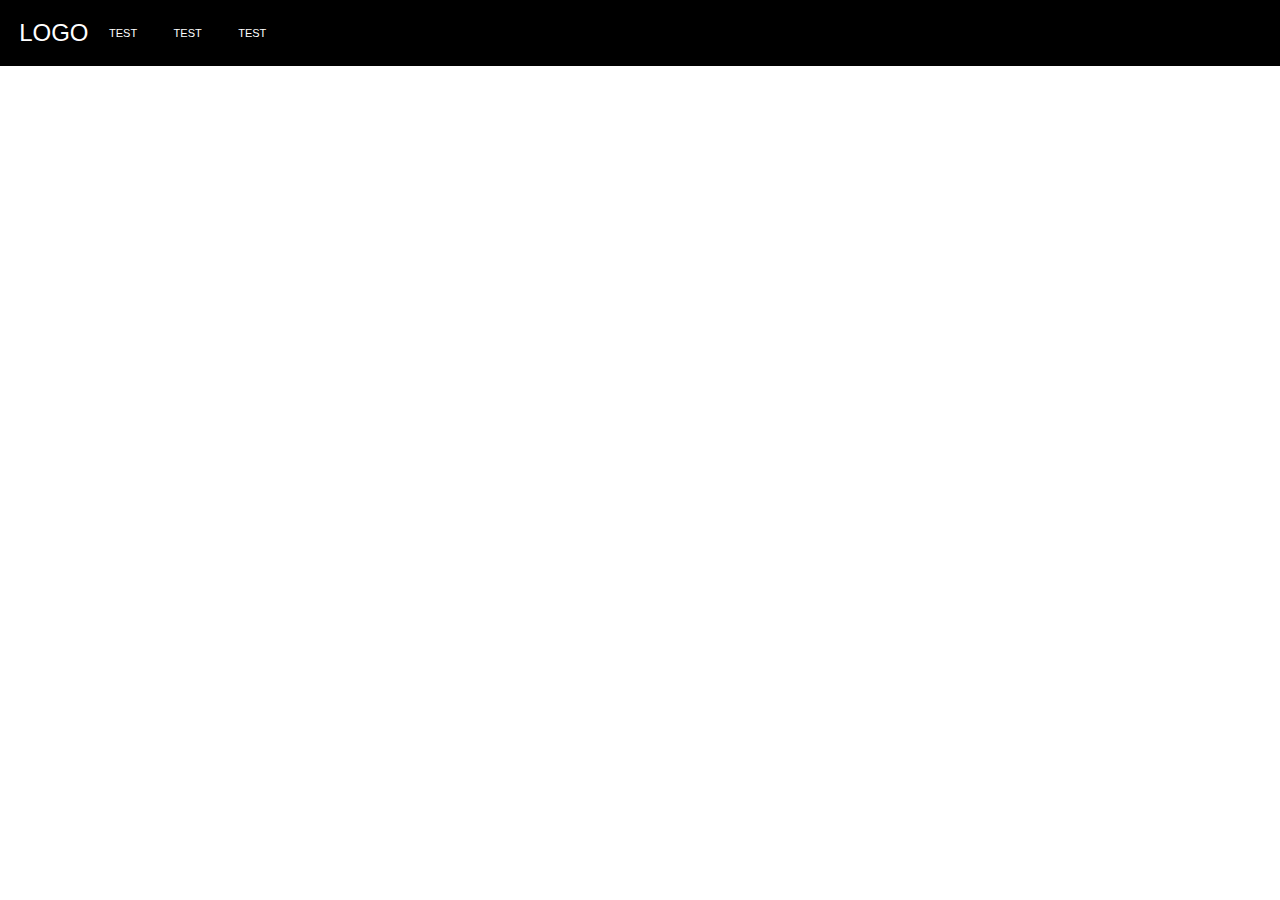
<file: masthead.html>
<!DOCTYPE html>
<html lang="en">
<head>
    <meta charset="UTF-8">
    <meta http-equiv="X-UA-Compatible" content="IE=edge">
    <meta name="viewport" content="width=device-width, initial-scale=1.0">
    <title>Document</title>
    <style>
        body {
            margin:0%;
        }

        nav {
            padding: 1.2em;
            background-color: black;
            color: white;
            font-variant:small-caps;
            font-family: sans-serif;
        }

        div {
            display: inline-block;
            vertical-align: middle;

        }

        div >span:first-child {
            font-size: 1.5em;
        }

        nav >span {
            margin: 1em;
        }

    </style>
</head>
<body>
    <!-- I want a masthead with a search bar, a logo section, links, and a 
        sign-in/cart option set to the right -->

        <!-- break up the pieces via html -->
        <nav>
            <!-- logo element / more than likely an h1 or a div with nested text -->
            <div>
                <span>LOGO</span>
            </div>
            <!-- list of links either / organized as a ul or just spans -->
                <span>test</span>
                <span>test</span>
                <span>test</span>

                <!-- search bar / can be created as a positioned div with excat dimensions -->
                <!-- sign-in and cart floated to the right and grouped together in a div -->
            </div>
        </nav>
    
</body>
</html>
</file>
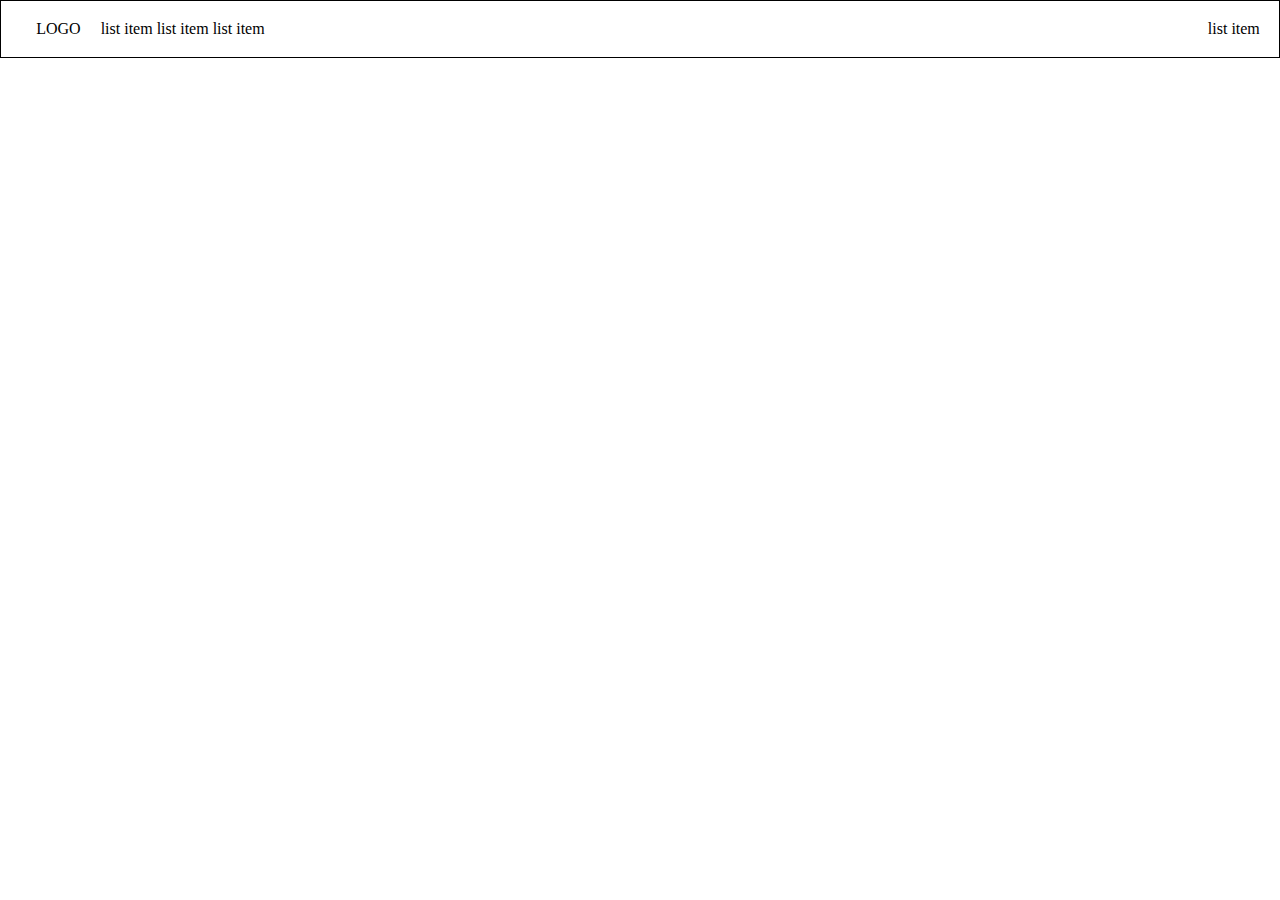
<file: masthead2.html>
<!DOCTYPE html>
<html lang="en">
<head>
    <meta charset="UTF-8">
    <meta http-equiv="X-UA-Compatible" content="IE=edge">
    <meta name="viewport" content="width=device-width, initial-scale=1.0">
    <title>Document</title>
    <style>
        body {
            margin:0%;
        }

        /* nav {
            padding: 1.2em;
            background-color: black;
            color: white;
            font-variant:small-caps;
            font-family: sans-serif;
        }

        div {
            display: inline-block;
            vertical-align: middle;

        }

        div > span:first-child {
            font-size: 1.5em;
        }

        nav > span {
            margin: 1em;
        } */

    </style>
</head>
<!-- <body> -->
    <!-- I want a masthead with a search bar, a logo section, links, and a 
        sign-in/cart option set to the right -->

        <!-- break up the pieces via html -->
        <!-- <nav> -->
            <!-- logo element / more than likely an h1 or a div with nested text -->
            <!-- <div>
                <span>LOGO</span>
              </div> -->
            <!-- list of links either / organized as a ul or just spans -->
                <!-- <span>test</span>
                <span>test</span>
                <span>test</span> -->

                <!-- search bar / can be created as a positioned div with excat dimensions -->
                <!-- sign-in and cart floated to the right and grouped together in a div -->
        <!-- </nav> -->

<body>

    <!-- I want an element that will represent and contain everything related to
    the masthead, most likely a nav bar.  -->
    <nav style="border: 1px solid; padding:1.2em">
    <!-- we need a logo -->
    <span style="margin: 1em">LOGO</span>
    <!-- we need a list of links -->
    <span>list item</span>
    <span>list item</span>
    <span>list item</span>
    <span style="float:right">list item</span>
    <!-- we need a search bar -->
    <!-- we also need sign-in/cart pushed all the way to the right --> 
    </nav>


</body>
</html>
</file>
